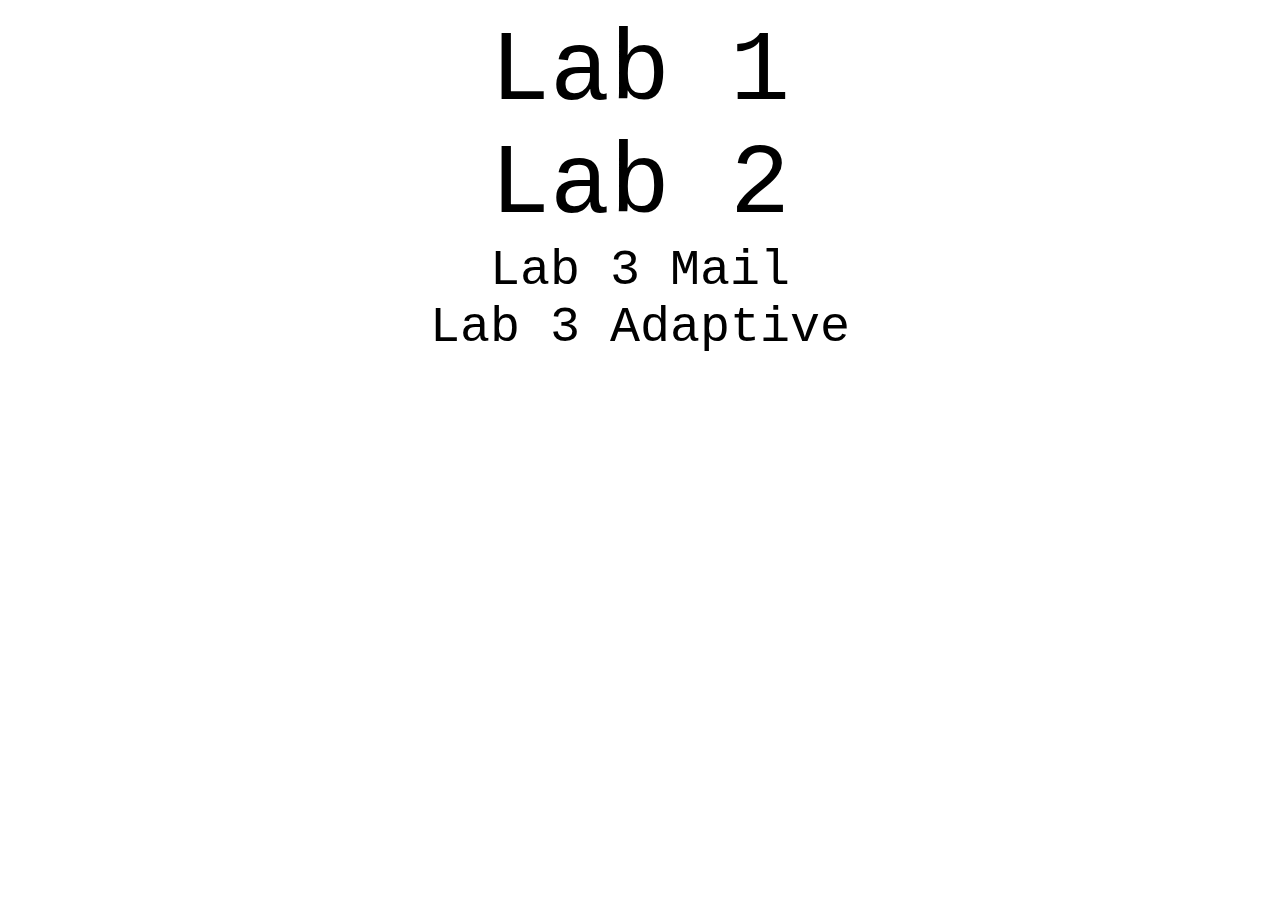
<file: index.html>
<!DOCTYPE html>
<html lang="en">

<head>
    <title>Web labs</title>
    <link rel="stylesheet" href="styles.css">
</head>

<body>
    <ul>
        <li><a href="webLab1/index.html">Lab 1</a></li>
        <li><a href="webLab2/grid.html">Lab 2</a></li>
        <li class="version"><a href="webLab3/mail.html">Lab 3 Mail</a></li>
        <li class="version"><a href="webLab3/adaptive.html">Lab 3 Adaptive</a></li>
    </ul>
</body>

</html>
</file>
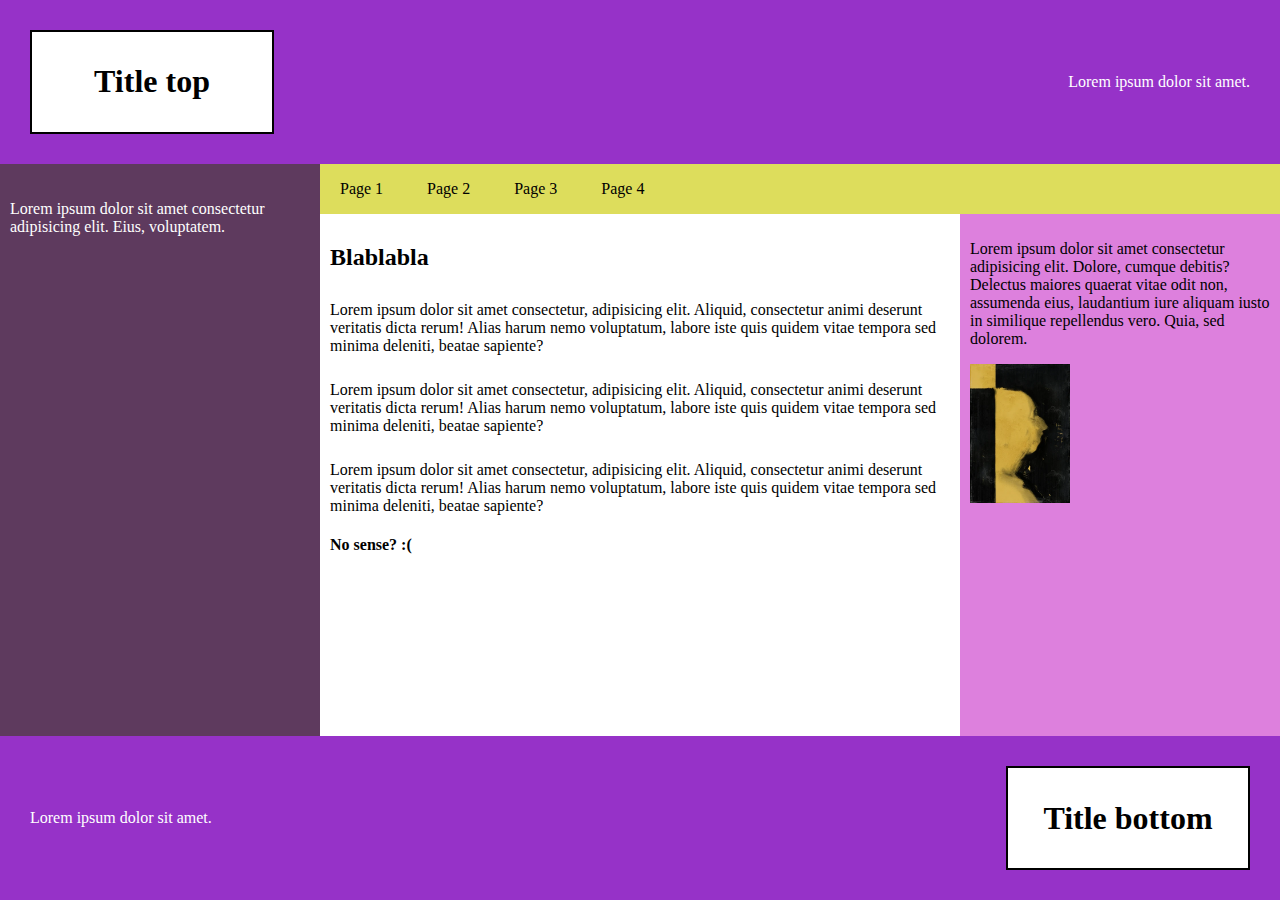
<file: webLab1/index.html>
<!DOCTYPE html>
<html lang="en">

<head>
    <title>Web lab 1</title>
    <link rel="stylesheet" href="styles.css">
</head>

<body>
    <div class="layout">
        <header class="one">
            <div class="header_textbox">
                <h1>Title top</h1>
            </div>
            <p>Lorem ipsum dolor sit amet.</p>
        </header>

        <main class="main">
            <aside class="two">
                <p>Lorem ipsum dolor sit amet consectetur adipisicing elit. Eius, voluptatem.</p>
            </aside>

            <nav class="three">
                <ul>
                    <li><a href="page1.html">Page 1</a></li>
                    <li><a href="page2.html">Page 2</a></li>
                    <li><a href="page3.html">Page 3</a></li>
                    <li><a href="page4.html">Page 4</a></li>
                </ul>
            </nav>

            <section class="four">
                <h2>Blablabla</h2>
                <p>Lorem ipsum dolor sit amet consectetur, adipisicing elit. Aliquid, consectetur animi deserunt
                    veritatis dicta rerum! Alias harum nemo voluptatum, labore iste quis quidem vitae tempora sed minima
                    deleniti, beatae sapiente?</p>
                <p>Lorem ipsum dolor sit amet consectetur, adipisicing elit. Aliquid, consectetur animi deserunt
                    veritatis dicta rerum! Alias harum nemo voluptatum, labore iste quis quidem vitae tempora sed minima
                    deleniti, beatae sapiente?</p>
                <p>Lorem ipsum dolor sit amet consectetur, adipisicing elit. Aliquid, consectetur animi deserunt
                    veritatis dicta rerum! Alias harum nemo voluptatum, labore iste quis quidem vitae tempora sed minima
                    deleniti, beatae sapiente?</p>
                <h4>No sense? :(</h4>
            </section>

            <aside class="five">
                <p>Lorem ipsum dolor sit amet consectetur adipisicing elit. Dolore, cumque debitis? Delectus maiores
                    quaerat
                    vitae odit non, assumenda eius, laudantium iure aliquam iusto in similique repellendus vero. Quia,
                    sed
                    dolorem.</p>
                <img src="images/pic.webp" width="100px">
            </aside>

        </main>

        <footer class="six">
            <div class="footer_textbox">
                <h1>Title bottom</h1>
            </div>
            <p>Lorem ipsum dolor sit amet.</p>
        </footer>

    </div>
</body>

</html>
</file>
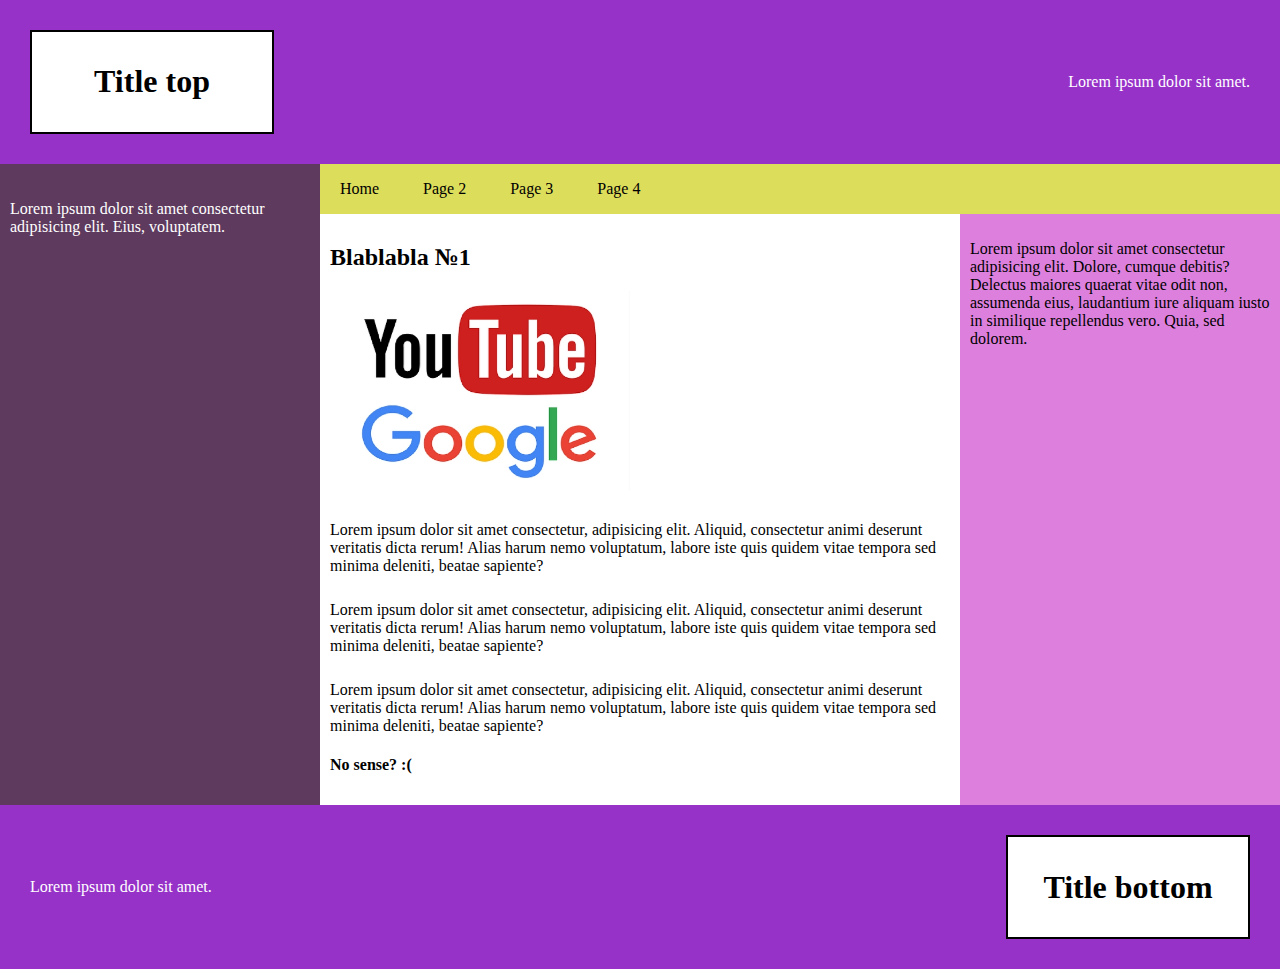
<file: webLab1/page1.html>
<!DOCTYPE html>
<html lang="en">

<head>
    <title>Web lab 1</title>
    <link rel="stylesheet" href="styles.css">
</head>

<body>
    <div class="layout">
        <header class="one">
            <div class="header_textbox">
                <h1>Title top</h1>
            </div>
            <p>Lorem ipsum dolor sit amet.</p>
        </header>

        <main class="main">
            <aside class="two">
                <p>Lorem ipsum dolor sit amet consectetur adipisicing elit. Eius, voluptatem.</p>
            </aside>

            <nav class="three">
                <ul>
                    <li><a href="index.html">Home</a></li>
                    <li><a href="page2.html">Page 2</a></li>
                    <li><a href="page3.html">Page 3</a></li>
                    <li><a href="page4.html">Page 4</a></li>
                </ul>
            </nav>

            <section class="four">
                <h2>Blablabla №1</h2>
                <img src="images/google.jpg" width="300px" height="200" usemap="#googleYoutube">
                <map name="googleYoutube">
                    <area shape="rect" coords="0,10,300,100" alt="YouTube" href="https://youtube.com">
                    <area shape="rect" coords="0,110,300,190" alt="Google" href="https://google.com">
                </map>
                <p>Lorem ipsum dolor sit amet consectetur, adipisicing elit. Aliquid, consectetur animi deserunt
                    veritatis dicta rerum! Alias harum nemo voluptatum, labore iste quis quidem vitae tempora sed minima
                    deleniti, beatae sapiente?</p>
                <p>Lorem ipsum dolor sit amet consectetur, adipisicing elit. Aliquid, consectetur animi deserunt
                    veritatis dicta rerum! Alias harum nemo voluptatum, labore iste quis quidem vitae tempora sed minima
                    deleniti, beatae sapiente?</p>
                <p>Lorem ipsum dolor sit amet consectetur, adipisicing elit. Aliquid, consectetur animi deserunt
                    veritatis dicta rerum! Alias harum nemo voluptatum, labore iste quis quidem vitae tempora sed minima
                    deleniti, beatae sapiente?</p>
                <h4>No sense? :(</h4>
            </section>

            <aside class="five">
                <p>Lorem ipsum dolor sit amet consectetur adipisicing elit. Dolore, cumque debitis? Delectus maiores
                    quaerat
                    vitae odit non, assumenda eius, laudantium iure aliquam iusto in similique repellendus vero. Quia,
                    sed
                    dolorem.</p>
            </aside>

        </main>

        <footer class="six">
            <div class="footer_textbox">
                <h1>Title bottom</h1>
            </div>
            <p>Lorem ipsum dolor sit amet.</p>
        </footer>

    </div>
</body>

</html>
</file>
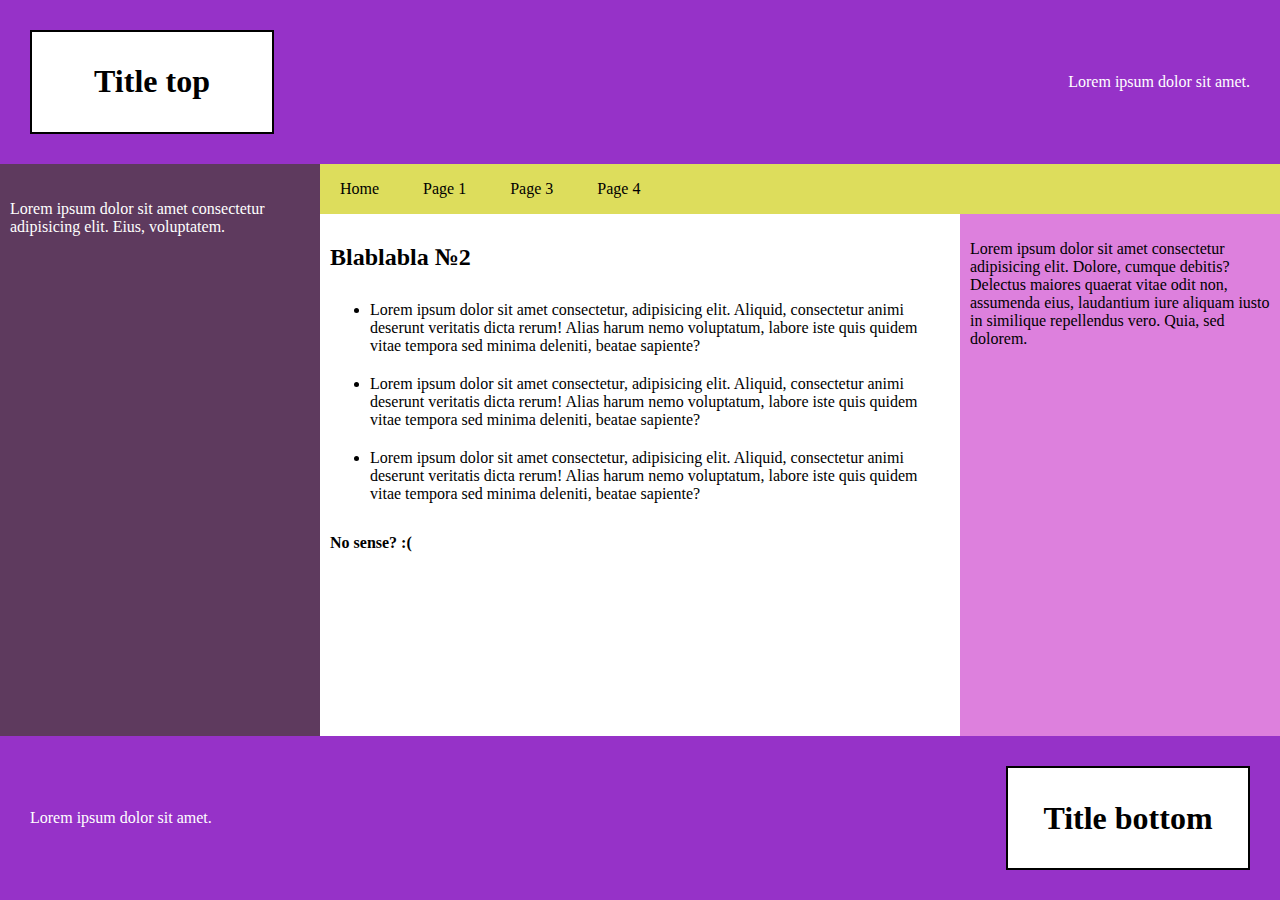
<file: webLab1/page2.html>
<!DOCTYPE html>
<html lang="en">

<head>
    <title>Web lab 1</title>
    <link rel="stylesheet" href="styles.css">
</head>

<body>
    <div class="layout">
        <header class="one">
            <div class="header_textbox">
                <h1>Title top</h1>
            </div>
            <p>Lorem ipsum dolor sit amet.</p>
        </header>

        <main class="main">
            <aside class="two">
                <p>Lorem ipsum dolor sit amet consectetur adipisicing elit. Eius, voluptatem.</p>
            </aside>

            <nav class="three">
                <ul>
                    <li><a href="index.html">Home</a></li>
                    <li><a href="page1.html">Page 1</a></li>
                    <li><a href="page3.html">Page 3</a></li>
                    <li><a href="page4.html">Page 4</a></li>
                </ul>
            </nav>

            <section class="four">
                <h2>Blablabla №2</h2>
                <ul>
                    <li>Lorem ipsum dolor sit amet consectetur, adipisicing elit. Aliquid, consectetur animi deserunt
                        veritatis dicta rerum! Alias harum nemo voluptatum, labore iste quis quidem vitae tempora sed
                        minima
                        deleniti, beatae sapiente?</li>
                    <li>Lorem ipsum dolor sit amet consectetur, adipisicing elit. Aliquid, consectetur animi deserunt
                        veritatis dicta rerum! Alias harum nemo voluptatum, labore iste quis quidem vitae tempora sed
                        minima
                        deleniti, beatae sapiente?</li>
                    <li>Lorem ipsum dolor sit amet consectetur, adipisicing elit. Aliquid, consectetur animi deserunt
                        veritatis dicta rerum! Alias harum nemo voluptatum, labore iste quis quidem vitae tempora sed
                        minima
                        deleniti, beatae sapiente?</li>
                </ul>
                <h4>No sense? :(</h4>
            </section>

            <aside class="five">
                <p>Lorem ipsum dolor sit amet consectetur adipisicing elit. Dolore, cumque debitis? Delectus maiores
                    quaerat
                    vitae odit non, assumenda eius, laudantium iure aliquam iusto in similique repellendus vero. Quia,
                    sed
                    dolorem.</p>
            </aside>

        </main>

        <footer class="six">
            <div class="footer_textbox">
                <h1>Title bottom</h1>
            </div>
            <p>Lorem ipsum dolor sit amet.</p>
        </footer>

    </div>
</body>

</html>
</file>
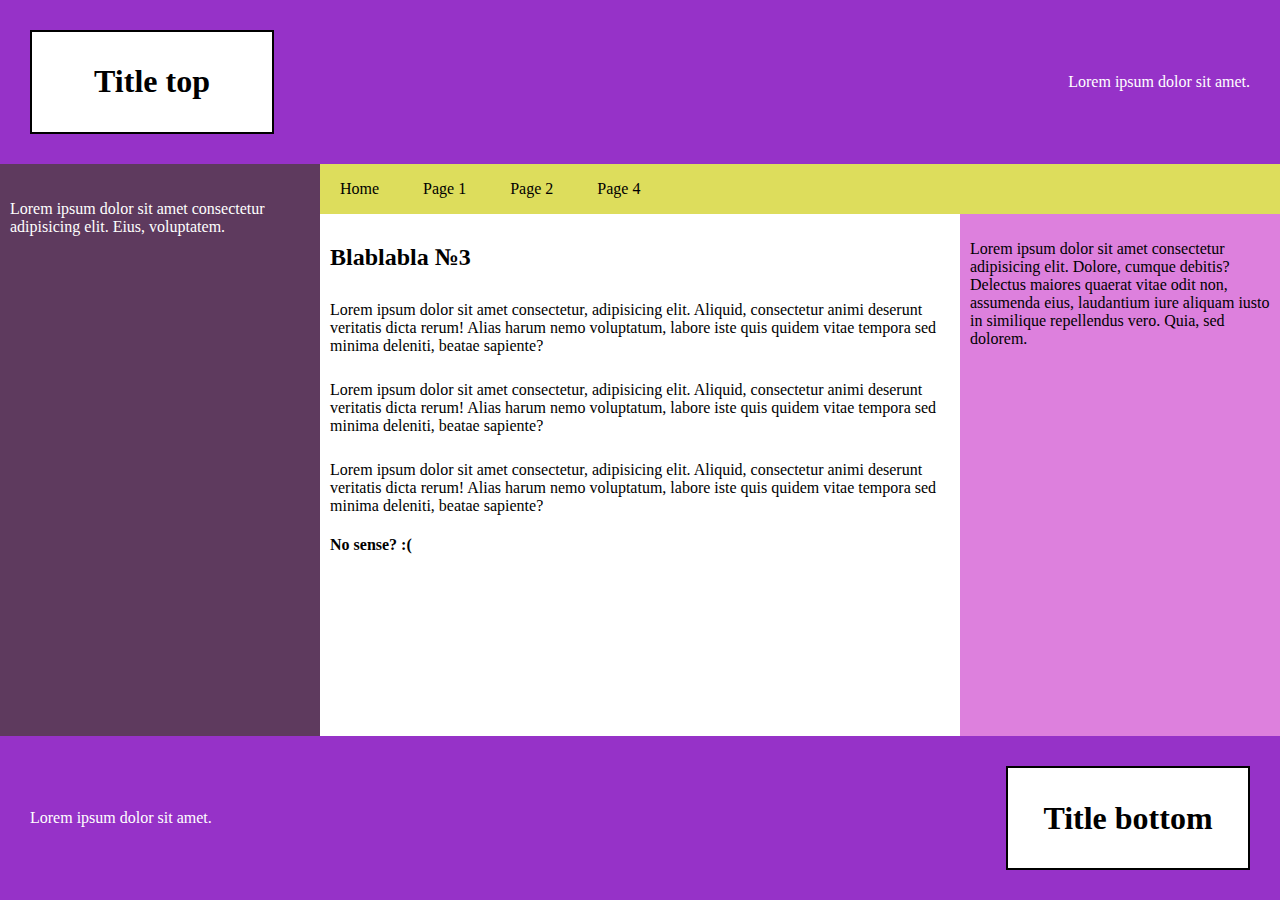
<file: webLab1/page3.html>
<!DOCTYPE html>
<html lang="en">

<head>
    <title>Web lab 1</title>
    <link rel="stylesheet" href="styles.css">
</head>

<body>
    <div class="layout">
        <header class="one">
            <div class="header_textbox">
                <h1>Title top</h1>
            </div>
            <p>Lorem ipsum dolor sit amet.</p>
        </header>

        <main class="main">
            <aside class="two">
                <p>Lorem ipsum dolor sit amet consectetur adipisicing elit. Eius, voluptatem.</p>
            </aside>

            <nav class="three">
                <ul>
                    <li><a href="index.html">Home</a></li>
                    <li><a href="page1.html">Page 1</a></li>
                    <li><a href="page2.html">Page 2</a></li>
                    <li><a href="page4.html">Page 4</a></li>
                </ul>
            </nav>

            <section class="four">
                <h2>Blablabla №3</h2>
                <p>Lorem ipsum dolor sit amet consectetur, adipisicing elit. Aliquid, consectetur animi deserunt
                    veritatis dicta rerum! Alias harum nemo voluptatum, labore iste quis quidem vitae tempora sed minima
                    deleniti, beatae sapiente?</p>
                <p>Lorem ipsum dolor sit amet consectetur, adipisicing elit. Aliquid, consectetur animi deserunt
                    veritatis dicta rerum! Alias harum nemo voluptatum, labore iste quis quidem vitae tempora sed minima
                    deleniti, beatae sapiente?</p>
                <p>Lorem ipsum dolor sit amet consectetur, adipisicing elit. Aliquid, consectetur animi deserunt
                    veritatis dicta rerum! Alias harum nemo voluptatum, labore iste quis quidem vitae tempora sed minima
                    deleniti, beatae sapiente?</p>
                <h4>No sense? :(</h4>
            </section>

            <aside class="five">
                <p>Lorem ipsum dolor sit amet consectetur adipisicing elit. Dolore, cumque debitis? Delectus maiores
                    quaerat
                    vitae odit non, assumenda eius, laudantium iure aliquam iusto in similique repellendus vero. Quia,
                    sed
                    dolorem.</p>
            </aside>

        </main>

        <footer class="six">
            <div class="footer_textbox">
                <h1>Title bottom</h1>
            </div>
            <p>Lorem ipsum dolor sit amet.</p>
        </footer>

    </div>
</body>

</html>
</file>
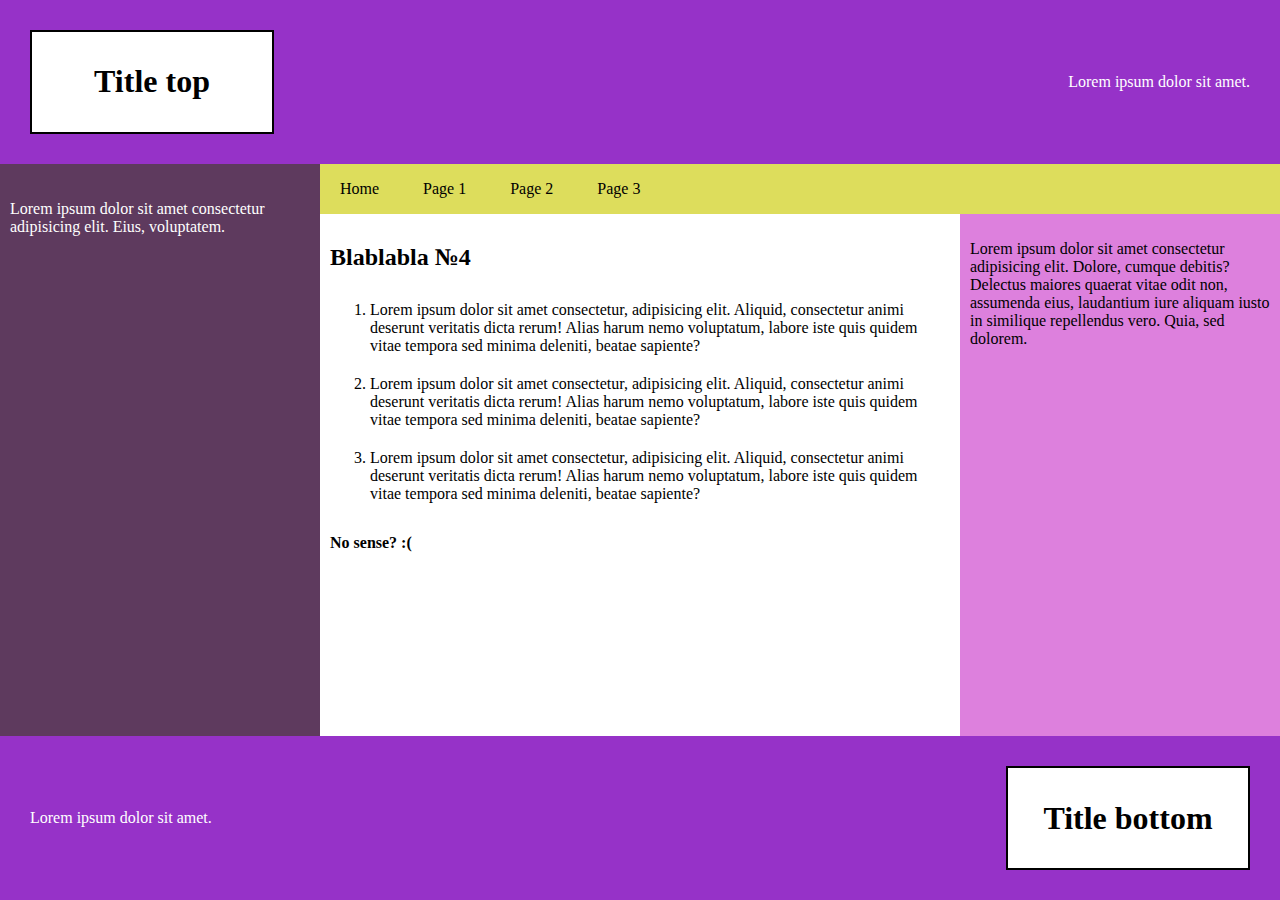
<file: webLab1/page4.html>
<!DOCTYPE html>
<html lang="en">

<head>
    <title>Web lab 1</title>
    <link rel="stylesheet" href="styles.css">
</head>

<body>
    <div class="layout">
        <header class="one">
            <div class="header_textbox">
                <h1>Title top</h1>
            </div>
            <p>Lorem ipsum dolor sit amet.</p>
        </header>

        <main class="main">
            <aside class="two">
                <p>Lorem ipsum dolor sit amet consectetur adipisicing elit. Eius, voluptatem.</p>
            </aside>

            <nav class="three">
                <ul>
                    <li><a href="index.html">Home</a></li>
                    <li><a href="page1.html">Page 1</a></li>
                    <li><a href="page2.html">Page 2</a></li>
                    <li><a href="page3.html">Page 3</a></li>
                </ul>
            </nav>

            <section class="four">
                <h2>Blablabla №4</h2>
                <ol>
                    <li>Lorem ipsum dolor sit amet consectetur, adipisicing elit. Aliquid, consectetur animi deserunt
                        veritatis dicta rerum! Alias harum nemo voluptatum, labore iste quis quidem vitae tempora sed
                        minima
                        deleniti, beatae sapiente?</li>
                    <li>Lorem ipsum dolor sit amet consectetur, adipisicing elit. Aliquid, consectetur animi deserunt
                        veritatis dicta rerum! Alias harum nemo voluptatum, labore iste quis quidem vitae tempora sed
                        minima
                        deleniti, beatae sapiente?</li>
                    <li>Lorem ipsum dolor sit amet consectetur, adipisicing elit. Aliquid, consectetur animi deserunt
                        veritatis dicta rerum! Alias harum nemo voluptatum, labore iste quis quidem vitae tempora sed
                        minima
                        deleniti, beatae sapiente?</li>
                </ol>
                <h4>No sense? :(</h4>
            </section>

            <aside class="five">
                <p>Lorem ipsum dolor sit amet consectetur adipisicing elit. Dolore, cumque debitis? Delectus maiores
                    quaerat
                    vitae odit non, assumenda eius, laudantium iure aliquam iusto in similique repellendus vero. Quia,
                    sed
                    dolorem.</p>
            </aside>

        </main>

        <footer class="six">
            <div class="footer_textbox">
                <h1>Title bottom</h1>
            </div>
            <p>Lorem ipsum dolor sit amet.</p>
        </footer>

    </div>
</body>

</html>
</file>
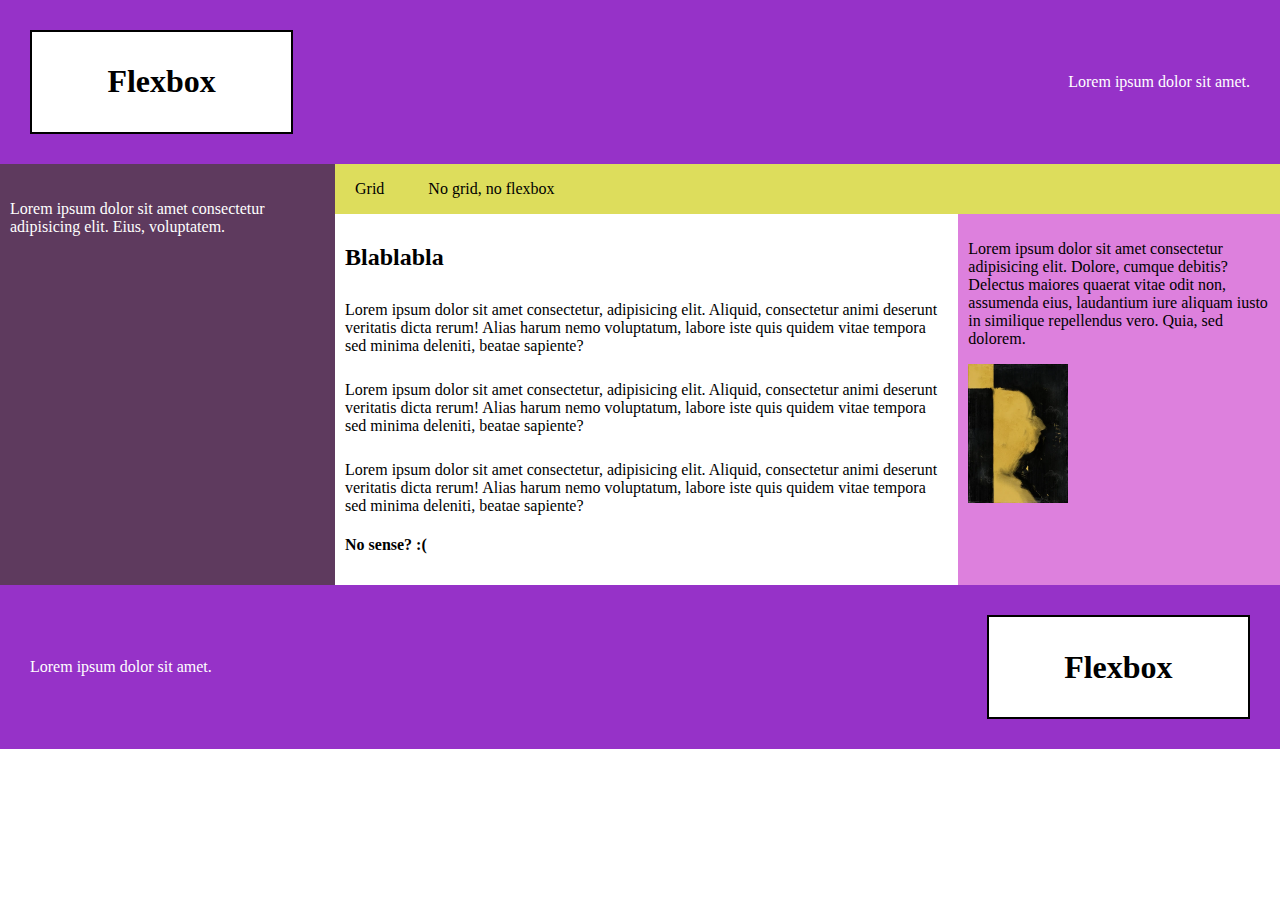
<file: webLab2/flexbox.html>
<!DOCTYPE html>
<html lang="en">

<head>
    <title>Web lab 2</title>
    <link rel="stylesheet" href="flexbox.css">
</head>

<body>
    <div class="layout">
        <header class="one head_foot">
            <div class="header_textbox textbox">
                <h1>Flexbox</h1>
            </div>
            <p>Lorem ipsum dolor sit amet.</p>
        </header>

        <main class="main">
            <aside class="two">
                <p>Lorem ipsum dolor sit amet consectetur adipisicing elit. Eius, voluptatem.</p>
            </aside>
            <div class="main2">
                <nav class="three">
                    <ul>
                        <li><a href="grid.html">Grid</a></li>
                        <li><a href="noGridNoFlexbox.html">No grid, no flexbox</a></li>
                    </ul>
                </nav>
                <div class="main3">
                    <section class="four">
                        <h2>Blablabla</h2>
                        <p>Lorem ipsum dolor sit amet consectetur, adipisicing elit. Aliquid, consectetur animi deserunt
                            veritatis dicta rerum! Alias harum nemo voluptatum, labore iste quis quidem vitae tempora
                            sed
                            minima
                            deleniti, beatae sapiente?</p>
                        <p>Lorem ipsum dolor sit amet consectetur, adipisicing elit. Aliquid, consectetur animi deserunt
                            veritatis dicta rerum! Alias harum nemo voluptatum, labore iste quis quidem vitae tempora
                            sed
                            minima
                            deleniti, beatae sapiente?</p>
                        <p>Lorem ipsum dolor sit amet consectetur, adipisicing elit. Aliquid, consectetur animi deserunt
                            veritatis dicta rerum! Alias harum nemo voluptatum, labore iste quis quidem vitae tempora
                            sed
                            minima
                            deleniti, beatae sapiente?</p>
                        <h4>No sense? :(</h4>
                    </section>

                    <aside class="five">
                        <p>Lorem ipsum dolor sit amet consectetur adipisicing elit. Dolore, cumque debitis? Delectus
                            maiores
                            quaerat
                            vitae odit non, assumenda eius, laudantium iure aliquam iusto in similique repellendus vero.
                            Quia,
                            sed
                            dolorem.</p>
                        <img src="images/pic.webp" width="100px">
                    </aside>
                </div>
            </div>
        </main>

        <footer class="six head_foot">
            <div class="footer_textbox textbox">
                <h1>Flexbox</h1>
            </div>
            <p>Lorem ipsum dolor sit amet.</p>
        </footer>

    </div>
</body>

</html>
</file>
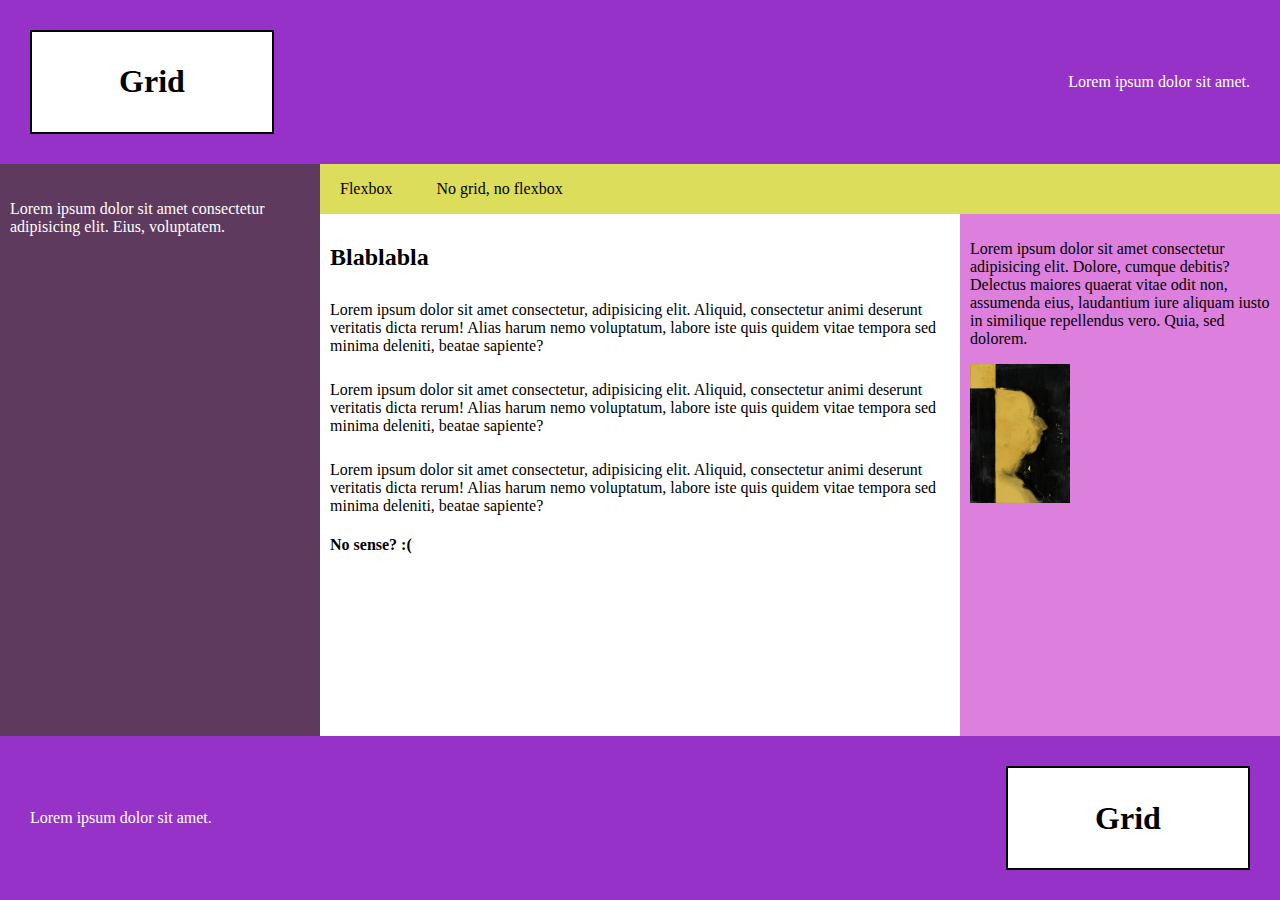
<file: webLab2/grid.html>
<!DOCTYPE html>
<html lang="en">

<head>
    <title>Web lab 2</title>
    <link rel="stylesheet" href="grid.css">
</head>

<body>
    <div class="layout">
        <header class="one head_foot">
            <div class="header_textbox textbox">
                <h1>Grid</h1>
            </div>
            <p>Lorem ipsum dolor sit amet.</p>
        </header>

        <main class="main">
            <aside class="two">
                <p>Lorem ipsum dolor sit amet consectetur adipisicing elit. Eius, voluptatem.</p>
            </aside>

            <nav class="three">
                <ul>
                    <li><a href="flexbox.html">Flexbox</a></li>
                    <li><a href="noGridNoFlexbox.html">No grid, no flexbox</a></li>
                </ul>
            </nav>

            <section class="four">
                <h2>Blablabla</h2>
                <p>Lorem ipsum dolor sit amet consectetur, adipisicing elit. Aliquid, consectetur animi deserunt
                    veritatis dicta rerum! Alias harum nemo voluptatum, labore iste quis quidem vitae tempora sed minima
                    deleniti, beatae sapiente?</p>
                <p>Lorem ipsum dolor sit amet consectetur, adipisicing elit. Aliquid, consectetur animi deserunt
                    veritatis dicta rerum! Alias harum nemo voluptatum, labore iste quis quidem vitae tempora sed minima
                    deleniti, beatae sapiente?</p>
                <p>Lorem ipsum dolor sit amet consectetur, adipisicing elit. Aliquid, consectetur animi deserunt
                    veritatis dicta rerum! Alias harum nemo voluptatum, labore iste quis quidem vitae tempora sed minima
                    deleniti, beatae sapiente?</p>
                <h4>No sense? :(</h4>
            </section>

            <aside class="five">
                <p>Lorem ipsum dolor sit amet consectetur adipisicing elit. Dolore, cumque debitis? Delectus maiores
                    quaerat
                    vitae odit non, assumenda eius, laudantium iure aliquam iusto in similique repellendus vero. Quia,
                    sed
                    dolorem.</p>
                <img src="images/pic.webp" width="100px">
            </aside>

        </main>

        <footer class="six head_foot">
            <div class="footer_textbox textbox">
                <h1>Grid</h1>
            </div>
            <p>Lorem ipsum dolor sit amet.</p>
        </footer>

    </div>
</body>

</html>
</file>
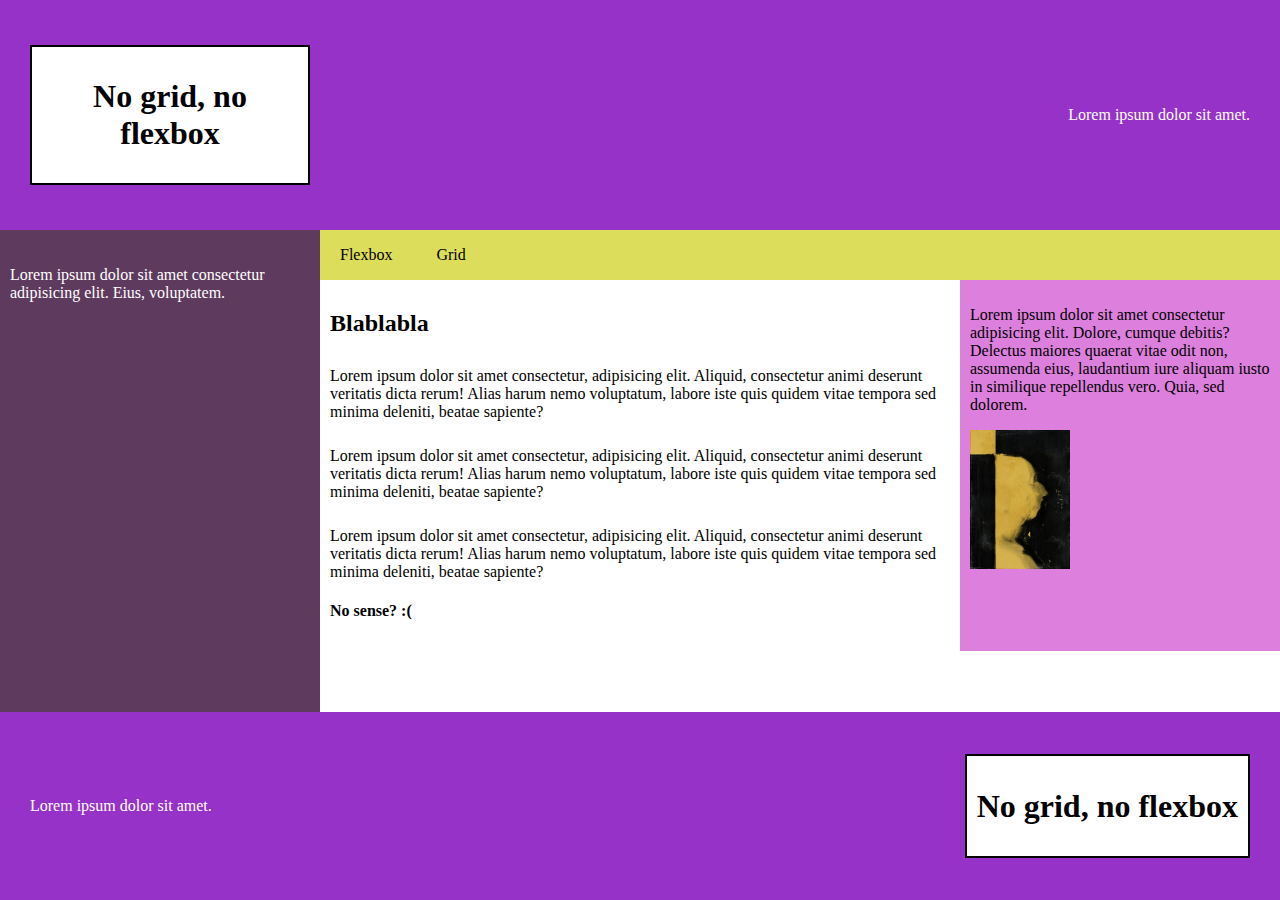
<file: webLab2/noGridNoFlexbox.html>
<!DOCTYPE html>
<html lang="en">

<head>
    <title>Web lab 2</title>
    <link rel="stylesheet" href="noGridNoFlexbox.css">
</head>

<body>
    <table class="layout" cellpadding="0" cellspacing="0">
        <td class="one head_foot">
            <div class="header_textbox textbox">
                <h1>No grid, no flexbox</h1>
            </div>
        </td>
        <td class=" one head_foot">
            <p>Lorem ipsum dolor sit amet.</p>
        </td>

        <tr class="main">
            <td class="two">
                <p>Lorem ipsum dolor sit amet consectetur adipisicing elit. Eius, voluptatem.</p>
            </td>

            <td class="main2">
                <table cellpadding="0" cellspacing="0">
                    <tr>
                        <td colspan="2" class="three">
                            <ul>
                                <li><a href="flexbox.html">Flexbox</a></li>
                                <li><a href="grid.html">Grid</a></li>
                            </ul>
                        </td>
                    </tr>
                    <tr class="main3">
                        <td class="four">
                            <h2>Blablabla</h2>
                            <p>Lorem ipsum dolor sit amet consectetur, adipisicing elit. Aliquid, consectetur animi
                                deserunt
                                veritatis dicta rerum! Alias harum nemo voluptatum, labore iste quis quidem vitae
                                tempora
                                sed
                                minima
                                deleniti, beatae sapiente?</p>
                            <p>Lorem ipsum dolor sit amet consectetur, adipisicing elit. Aliquid, consectetur animi
                                deserunt
                                veritatis dicta rerum! Alias harum nemo voluptatum, labore iste quis quidem vitae
                                tempora
                                sed
                                minima
                                deleniti, beatae sapiente?</p>
                            <p>Lorem ipsum dolor sit amet consectetur, adipisicing elit. Aliquid, consectetur animi
                                deserunt
                                veritatis dicta rerum! Alias harum nemo voluptatum, labore iste quis quidem vitae
                                tempora
                                sed
                                minima
                                deleniti, beatae sapiente?</p>
                            <h4>No sense? :(</h4>
                        </td>

                        <td class="five">
                            <p>Lorem ipsum dolor sit amet consectetur adipisicing elit. Dolore, cumque debitis? Delectus
                                maiores
                                quaerat
                                vitae odit non, assumenda eius, laudantium iure aliquam iusto in similique repellendus
                                vero.
                                Quia,
                                sed
                                dolorem.</p>
                            <img src="images/pic.webp" width="100px">
                        </td>
                    </tr>
                </table>

            </td>
        </tr>
        <tr>
            <td class="six head_foot">
                <p>Lorem ipsum dolor sit amet.</p>
            </td>
            <td class="six head_foot">
                <div class="footer_textbox textbox">
                    <h1>No grid, no flexbox</h1>
                </div>
            </td>
        </tr>
    </table>
</body>

</html>
</file>
<file: styles.css>
a {
    text-decoration: none;
    color: rgb(0, 0, 0);

}

a:hover {
    color: rgb(255, 0, 0);
}

ul {
    padding: 0;
    list-style: none;
}

li {
    font-family: 'Courier New', Courier, monospace;
    font-size: 100px;
    text-align: center;
}

.version {
    font-family: 'Courier New', Courier, monospace;
    font-size: 50px;
    text-align: center;
}
</file>
<file: webLab1/styles.css>
* {
    box-sizing: border-box;
}

html,
body {
    height: 100%;
    margin: 0;
}

a {
    text-decoration: none;
    color: rgb(0, 0, 0);

}

a:hover {
    color: rgb(255, 255, 255);
}

.layout {
    min-height: 100%;
    display: grid;
    grid-template-rows: auto 1fr auto;

}

.main {
    grid-row: 2;
    display: grid;
    grid-template-columns: 1fr 2fr 1fr;
    grid-template-rows: auto 1fr;
}

.one {
    grid-row: 1;
    padding: 30px;
    background-color: rgb(150, 50, 200);
    color: rgb(255, 255, 255);
    display: grid;
    grid-template-columns: 20% 80%;
}

.one p {
    text-align: right;
    grid-column: 2;
    grid-row: 1;
    margin: auto 0px;
}

.header_textbox {
    padding: 10px;
    text-align: center;
    grid-column: 1;
    grid-row: 1;
    border: 2px black solid;
    background-color: white;
    color: black;
}

.two {
    background-color: rgb(94, 58, 94);
    color: rgb(255, 255, 255);
    padding: 20px 10px;
    grid-column: 1;
    grid-row-start: 1;
    grid-row-end: 3;
}

.three {
    background-color: rgb(221, 221, 92);
    grid-column-start: 2;
    grid-column-end: 4;
    grid-row: 1;
}

.four {
    grid-column: 2;
    grid-row: 2;
    padding: 10px;
    background-color: rgb(255, 255, 255);

}

.five {
    background-color: rgb(221, 128, 221);
    padding: 10px;
    grid-column: 3;
    grid-row: 2;
}

.six {
    padding: 30px;
    background-color: rgb(150, 50, 200);
    color: rgb(255, 255, 255);
    grid-row: 3;
    display: grid;
    grid-template-columns: 80% 20%;
}

.six p {
    text-align: left;
    grid-column: 1;
    grid-row: 1;
    margin: auto 0px;
}

.footer_textbox {
    padding: 10px;
    text-align: center;
    grid-column: 2;
    grid-row: 1;
    border: 2px black solid;
    background-color: white;
    color: black;
}

.three ul {
    padding: 0;
    list-style: none;
}

.three li {
    display: inline;
    padding: 20px;
}

.four p {
    padding-top: 10px;
}

.four li {
    padding: 10px 0px;
}
</file>
<file: webLab2/flexbox.css>
* {
    box-sizing: border-box;
}

html,
body {
    height: 100%;
    margin: 0;
}

a {
    text-decoration: none;
    color: rgb(0, 0, 0);

}

a:hover {
    color: rgb(255, 255, 255);
}

.layout {
    min-height: 100%;
    display: flex;
    flex-direction: column;
}

.main {
    display: flex;
}

.head_foot {
    padding: 30px;
    background-color: rgb(150, 50, 200);
    color: rgb(255, 255, 255);
    display: flex;
}

.textbox {
    max-width: 50%;
    padding: 10px;
    text-align: center;
    border: 2px black solid;
    background-color: white;
    color: black;
    flex: 1;
}

.one p {
    text-align: right;
    margin: auto 0px;
    flex: 4;
}

.two {
    background-color: rgb(94, 58, 94);
    color: rgb(255, 255, 255);
    padding: 20px 10px;
    flex: 1;
}

.main2 {
    flex: 3;
    display: flex;
    flex-direction: column;
}

.three {
    background-color: rgb(221, 221, 92);
    flex: none;
}


.three ul {
    padding: 0;
    list-style: none;
}

.three li {
    display: inline;
    padding: 20px;
}

.main3 {
    flex: auto;
    display: flex;
}

.four {
    flex: 2;
    padding: 10px;
    background-color: rgb(255, 255, 255);

}

.four p {
    padding-top: 10px;
}

.four li {
    padding: 10px 0px;
}

.five {
    background-color: rgb(221, 128, 221);
    padding: 10px;
    flex: 1;
}

.six p {
    text-align: left;
    margin: auto 0px;
    flex: 4;
    order: 1;
}

.footer_textbox {
    order: 2;
}
</file>
<file: webLab2/grid.css>
* {
    box-sizing: border-box;
}

html,
body {
    height: 100%;
    margin: 0;
}

a {
    text-decoration: none;
    color: rgb(0, 0, 0);

}

a:hover {
    color: rgb(255, 255, 255);
}

.layout {
    min-height: 100%;
    display: grid;
    grid-template-rows: auto 1fr auto;

}

.main {
    grid-row: 2;
    display: grid;
    grid-template-columns: 1fr 2fr 1fr;
    grid-template-rows: auto 1fr;
}

.head_foot {
    padding: 30px;
    background-color: rgb(150, 50, 200);
    color: rgb(255, 255, 255);
    display: grid;
}

.textbox {
    padding: 10px;
    text-align: center;
    border: 2px black solid;
    background-color: white;
    color: black;
}

.one {
    grid-row: 1;
    grid-template-columns: 20% 80%;
}

.one p {
    text-align: right;
    grid-column: 2;
    grid-row: 1;
    margin: auto 0px;
}

.header_textbox {
    grid-column: 1;
    grid-row: 1;
}

.two {
    background-color: rgb(94, 58, 94);
    color: rgb(255, 255, 255);
    padding: 20px 10px;
    grid-column: 1;
    grid-row-start: 1;
    grid-row-end: 3;
}

.three {
    background-color: rgb(221, 221, 92);
    grid-column-start: 2;
    grid-column-end: 4;
    grid-row: 1;
}

.three ul {
    padding: 0;
    list-style: none;
}

.three li {
    display: inline;
    padding: 20px;
}

.four {
    grid-column: 2;
    grid-row: 2;
    padding: 10px;
    background-color: rgb(255, 255, 255);

}

.four p {
    padding-top: 10px;
}

.four li {
    padding: 10px 0px;
}

.five {
    background-color: rgb(221, 128, 221);
    padding: 10px;
    grid-column: 3;
    grid-row: 2;
}

.six {
    grid-row: 3;
    grid-template-columns: 80% 20%;
}

.six p {
    text-align: left;
    grid-column: 1;
    grid-row: 1;
    margin: auto 0px;
}

.footer_textbox {
    grid-column: 2;
    grid-row: 1;
}
</file>
<file: webLab2/noGridNoFlexbox.css>
* {
    box-sizing: border-box;
}

html,
body {
    height: 100%;
    margin: 0;
}

a {
    text-decoration: none;
    color: rgb(0, 0, 0);

}

a:hover {
    color: rgb(255, 255, 255);
}

.layout {
    min-height: 100%;
    display: table;
}

.main {
    display: table-row;
}

.head_foot {
    background-color: rgb(150, 50, 200);
    color: rgb(255, 255, 255);
}

.textbox {
    padding: 10px;
    margin: 30px 10px;
    text-align: center;
    border: 2px black solid;
    background-color: white;
    color: black;
}

.one p {
    column-span: all;
    justify-content: center;
    text-align: right;
    padding-right: 30px;
}

.header_textbox {
    float: left;
    margin-left: 30px;
}

.two {
    background-color: rgb(94, 58, 94);
    color: rgb(255, 255, 255);
    padding: 20px 10px;
    display: table-cell;
    width: 25%;
    vertical-align: top;
}

.main2 {
    display: table;
}

.three {
    background-color: rgb(221, 221, 92);
}

.three ul {
    padding: 0;
    list-style: none;
}

.three li {
    display: inline;
    padding: 20px;
}

.main3 {
    display: table;
}

.four {
    display: table-cell;
    padding: 10px;
    background-color: rgb(255, 255, 255);
    width: 50%;

}

.four p {
    padding-top: 10px;
}

.four li {
    padding: 10px 0px;
}

.five {
    background-color: rgb(221, 128, 221);
    padding: 10px;
    display: table-cell;
    width: 25%;
    vertical-align: top;
}

.six p {
    text-align: left;
    padding-left: 30px;
}

.footer_textbox {
    float: right;
    margin-right: 30px;
}
</file>
